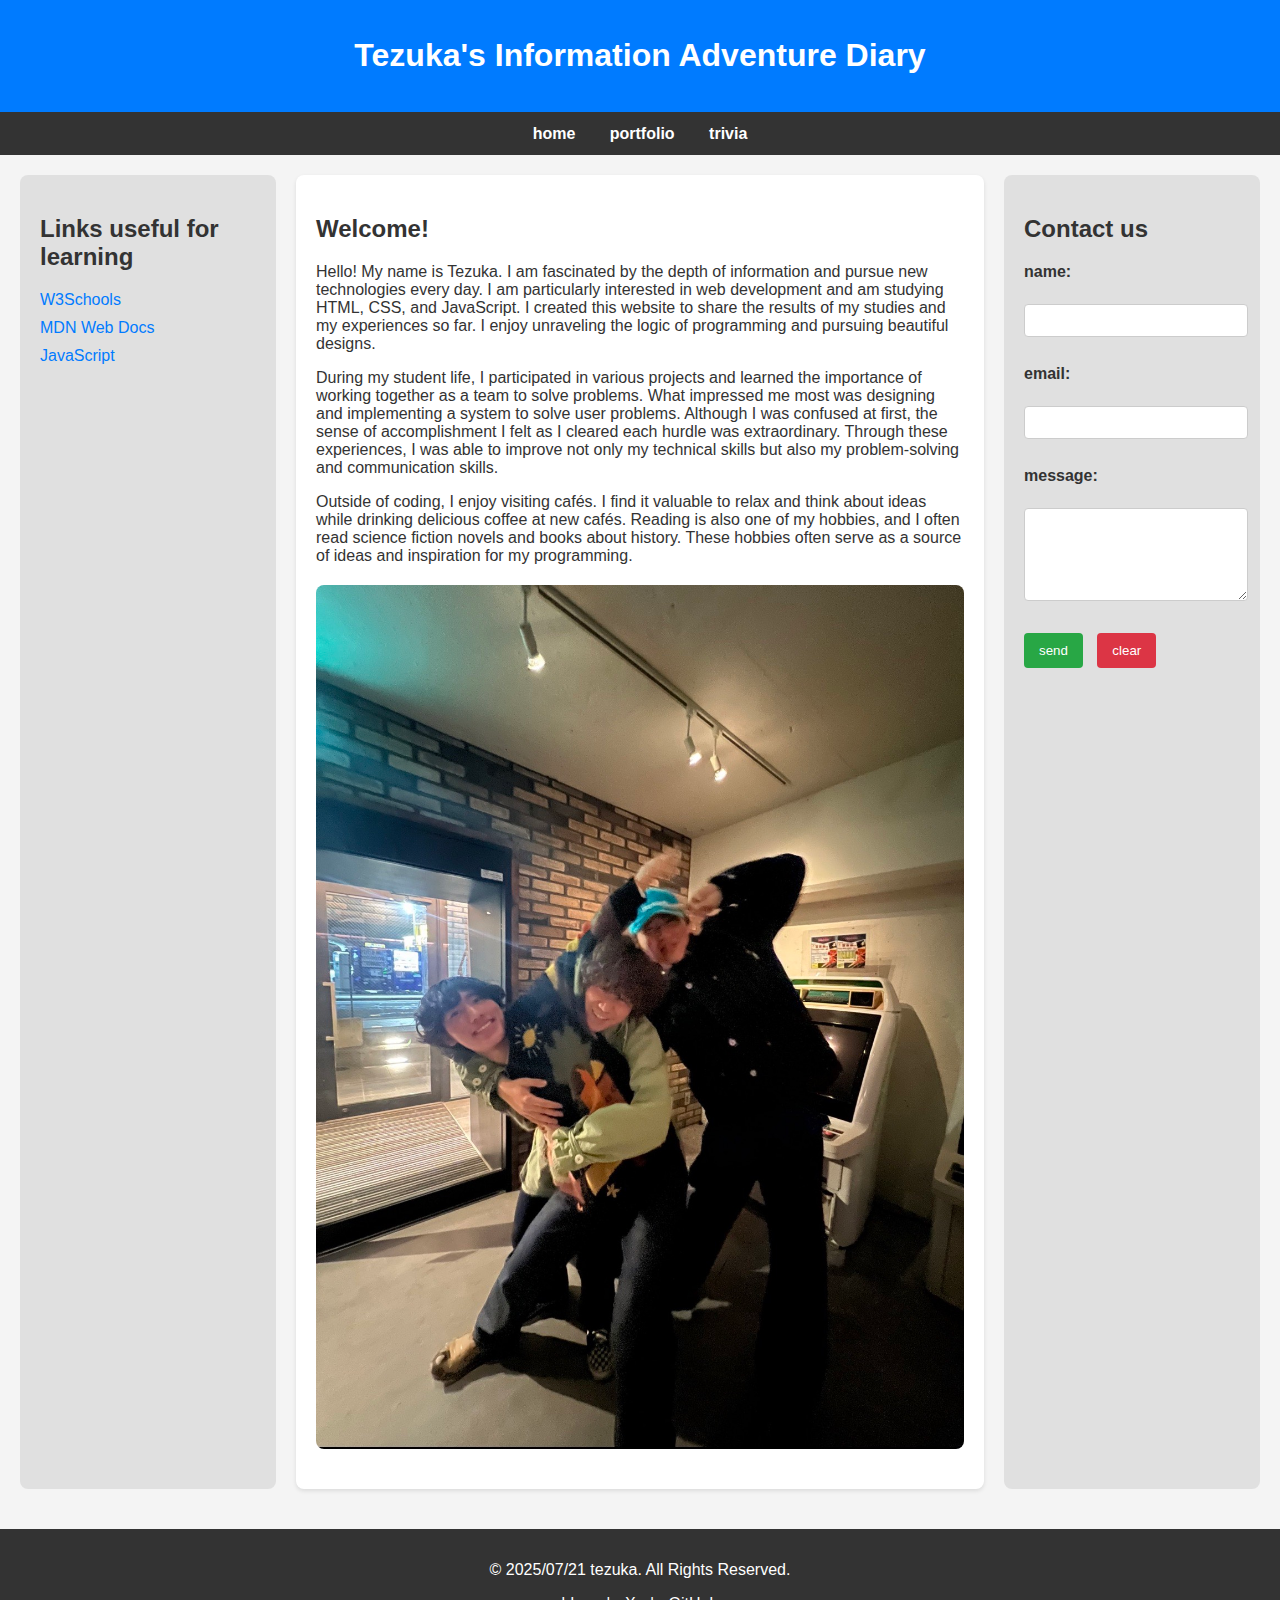
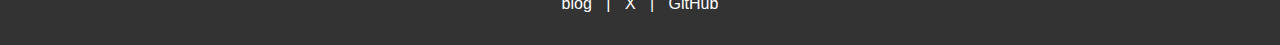
<file: index.html>
<!DOCTYPE html>
<html lang="ja">
<head>
    <meta charset="UTF-8">
    <meta name="viewport" content="width=device-width, initial-scale=1.0">
    <title>Tezuka's Information Adventure Diary - Home</title>
    <link rel="stylesheet" href="style.css">
</head>
<body>
    <header>
        <h1>Tezuka's Information Adventure Diary</h1>
    </header>

    <nav class="menu-bar">
        <ul>
            <li><a href="index.html">home</a></li>
            <li><a href="portfolio.html">portfolio</a></li>
            <li><a href="trivia.html">trivia</a></li>
        </ul>
    </nav>

    <div class="container">
        <aside class="left-sidebar">
            <h2>Links useful for learning</h2>
            <ul>
                <li><a href="https://www.w3schools.com/" target="_blank">W3Schools</a></li>
                <li><a href="https://developer.mozilla.org/ja/" target="_blank">MDN Web Docs</a></li>
                <li><a href="https://ja.javascript.info/" target="_blank">JavaScript</a></li>
            </ul>
        </aside>

        <main class="content">
            <h2>Welcome!</h2>
            <p>Hello! My name is Tezuka. I am fascinated by the depth of information and pursue new technologies every day. I am particularly interested in web development and am studying HTML, CSS, and JavaScript. I created this website to share the results of my studies and my experiences so far. I enjoy unraveling the logic of programming and pursuing beautiful designs.</p>
            <p>During my student life, I participated in various projects and learned the importance of working together as a team to solve problems. What impressed me most was designing and implementing a system to solve user problems. Although I was confused at first, the sense of accomplishment I felt as I cleared each hurdle was extraordinary. Through these experiences, I was able to improve not only my technical skills but also my problem-solving and communication skills.</p>
            <p>Outside of coding, I enjoy visiting cafés. I find it valuable to relax and think about ideas while drinking delicious coffee at new cafés. Reading is also one of my hobbies, and I often read science fiction novels and books about history. These hobbies often serve as a source of ideas and inspiration for my programming.</p>
            <img src="S__57909308.jpg" alt="myimage photo">
        </main>

        <aside class="right-sidebar">
            <h2>Contact us</h2>
            <form>
                <label for="name">name:</label><br>
                <input type="text" id="name" name="name" required><br><br>
                <label for="email">email:</label><br>
                <input type="email" id="email" name="email" required><br><br>
                <label for="message">message:</label><br>
                <textarea id="message" name="message" rows="5" required></textarea><br><br>
                <button type="submit">send</button>
                <button type="reset">clear</button>
            </form>
        </aside>
    </div>

    <footer>
        <p>&copy; 2025/07/21 tezuka. All Rights Reserved.</p>
        <p>
            <a href="#" target="_blank">blog</a> |
            <a href="#" target="_blank">X</a> |
            <a href="#" target="_blank">GitHub</a>
        </p>
    </footer>
</body>
</html>
</file>
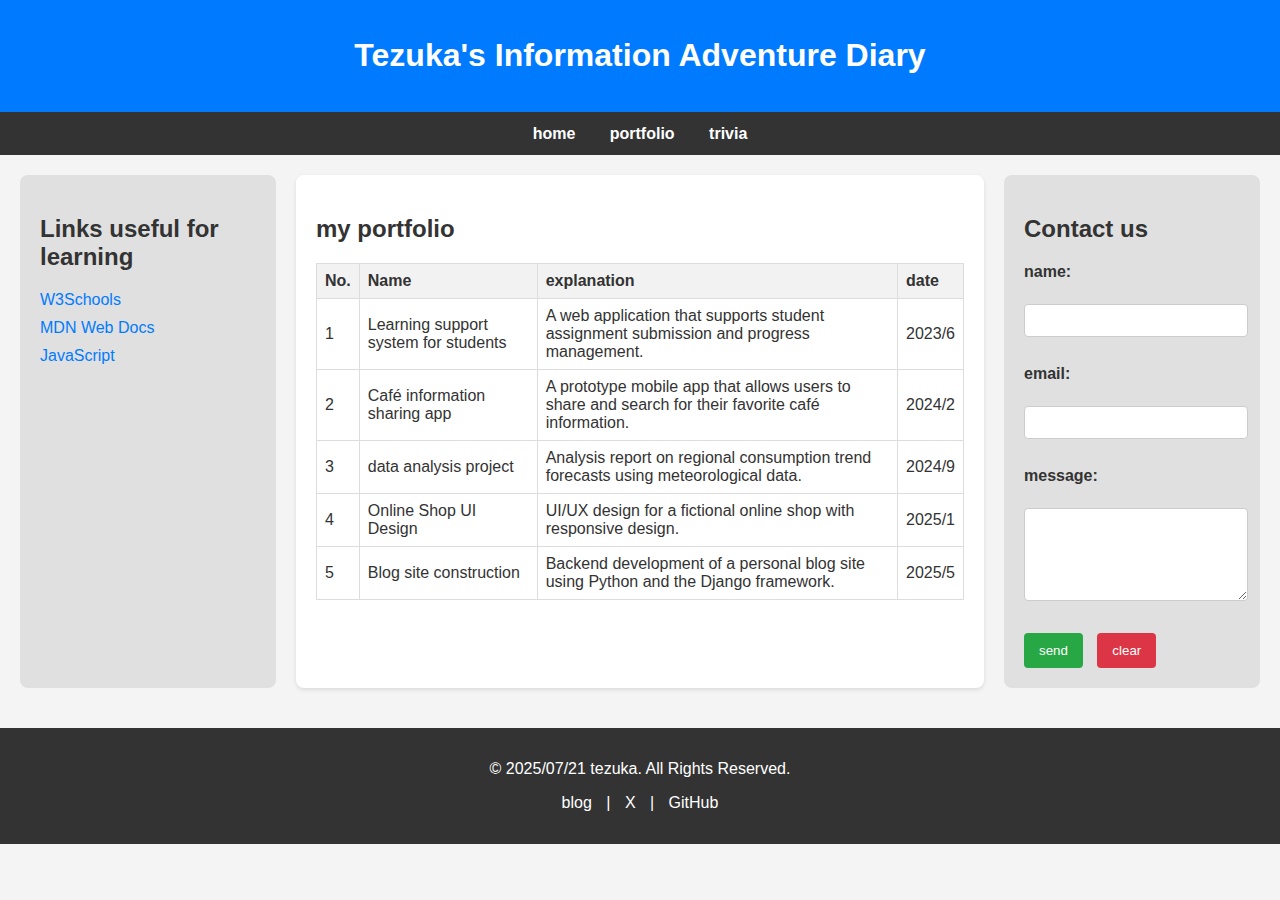
<file: portfolio.html>
<!DOCTYPE html>
<html lang="ja">
<head>
    <meta charset="UTF-8">
    <meta name="viewport" content="width=device-width, initial-scale=1.0">
    <title>Tezuka's Information Adventure Diary - trivia</title>
    <link rel="stylesheet" href="style.css">
</head>
<body>
    <header>
        <h1>Tezuka's Information Adventure Diary</h1>
    </header>

    <nav class="menu-bar">
        <ul>
            <li><a href="index.html">home</a></li>
            <li><a href="portfolio.html">portfolio</a></li>
            <li><a href="trivia.html">trivia</a></li>
        </ul>
    </nav>

    <div class="container">
        <aside class="left-sidebar">
            <h2>Links useful for learning</h2>
            <ul>
                <li><a href="https://www.w3schools.com/" target="_blank">W3Schools</a></li>
                <li><a href="https://developer.mozilla.org/ja/" target="_blank">MDN Web Docs</a></li>
                <li><a href="https://ja.javascript.info/" target="_blank">JavaScript</a></li>
            </ul>
        </aside>

        <main class="content">
            <h2>my portfolio</h2>
            <table>
                <thead>
                    <tr>
                        <th>No.</th>
                        <th>Name</th>
                        <th>explanation</th>
                        <th>date</th>
                    </tr>
                </thead>
                <tbody>
                    <tr>
                        <td>1</td>
                        <td>Learning support system for students</td>
                        <td>A web application that supports student assignment submission and progress management.</td>
                        <td>2023/6</td>
                    </tr>
                    <tr>
                        <td>2</td>
                        <td>Café information sharing app</td>
                        <td>A prototype mobile app that allows users to share and search for their favorite café information.</td>
                        <td>2024/2</td>
                    </tr>
                    <tr>
                        <td>3</td>
                        <td>data analysis project</td>
                        <td>Analysis report on regional consumption trend forecasts using meteorological data.</td>
                        <td>2024/9</td>
                    </tr>
                    <tr>
                        <td>4</td>
                        <td>Online Shop UI Design</td>
                        <td>UI/UX design for a fictional online shop with responsive design.</td>
                        <td>2025/1</td>
                    </tr>
                    <tr>
                        <td>5</td>
                        <td>Blog site construction</td>
                        <td>Backend development of a personal blog site using Python and the Django framework.</td>
                        <td>2025/5</td>
                    </tr>
                </tbody>
            </table>
        </main>

        <aside class="right-sidebar">
            <h2>Contact us</h2>
            <form>
                <label for="name">name:</label><br>
                <input type="text" id="name" name="name" required><br><br>
                <label for="email">email:</label><br>
                <input type="email" id="email" name="email" required><br><br>
                <label for="message">message:</label><br>
                <textarea id="message" name="message" rows="5" required></textarea><br><br>
                <button type="submit">send</button>
                <button type="reset">clear</button>
            </form>
        </aside>
    </div>

    <footer>
        <p>&copy; 2025/07/21 tezuka. All Rights Reserved.</p>
        <p>
            <a href="#" target="_blank">blog</a> |
            <a href="#" target="_blank">X</a> |
            <a href="#" target="_blank">GitHub</a>
        </p>
    </footer>
</body>
</html>
</file>
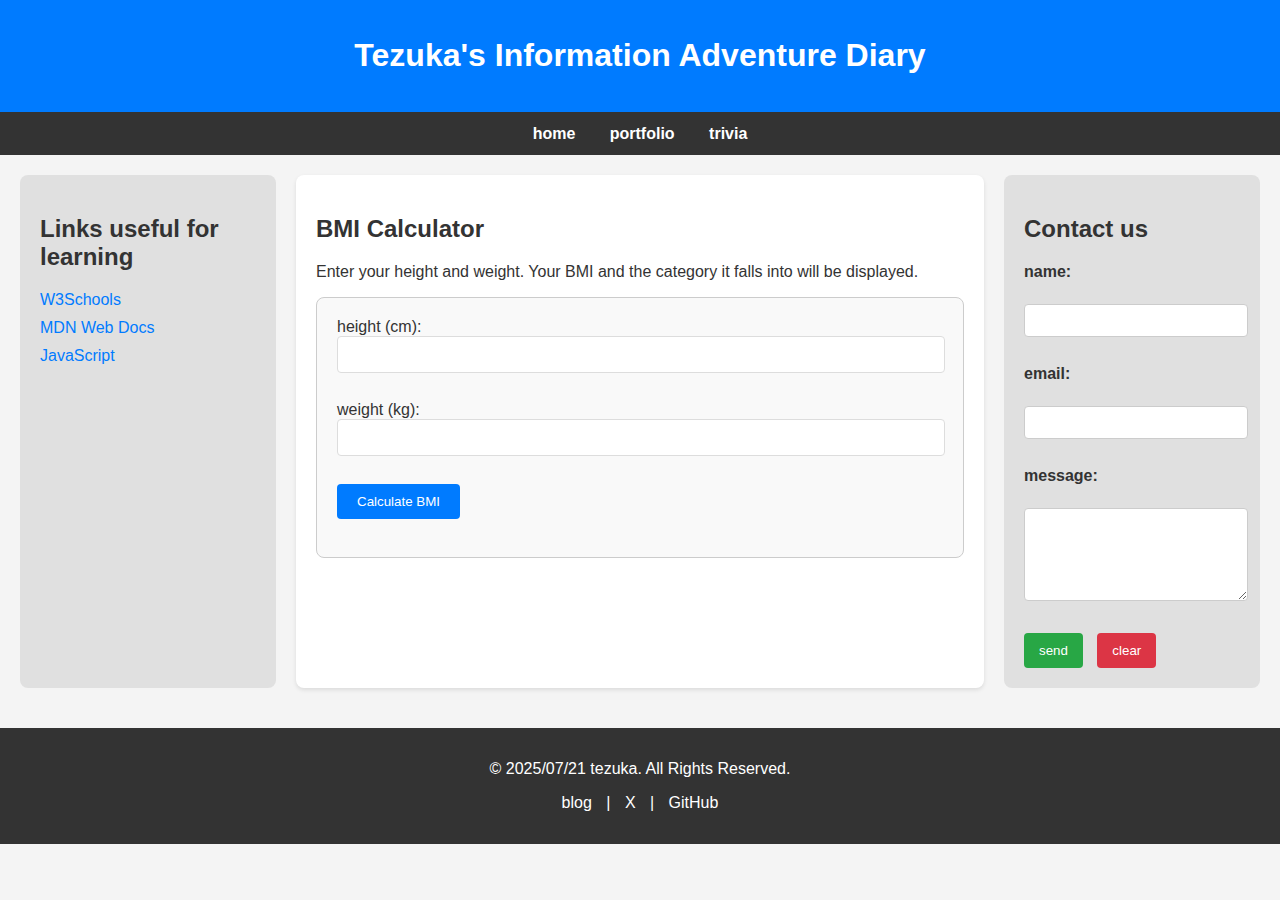
<file: trivia.html>
<!DOCTYPE html>
<html lang="ja">
<head>
    <meta charset="UTF-8">
    <meta name="viewport" content="width=device-width, initial-scale=1.0">
    <title>Tezuka's Information Adventure Diary-trivia</title>
    <link rel="stylesheet" href="style.css">
</head>
<body>
    <header>
        <h1>Tezuka's Information Adventure Diary</h1>
    </header>

    <nav class="menu-bar">
        <ul>
            <li><a href="index.html">home</a></li>
            <li><a href="portfolio.html">portfolio</a></li>
            <li><a href="trivia.html">trivia</a></li>
        </ul>
    </nav>

    <div class="container">
        <aside class="left-sidebar">
            <h2>Links useful for learning</h2>
            <ul>
                <li><a href="https://www.w3schools.com/" target="_blank">W3Schools</a></li>
                <li><a href="https://developer.mozilla.org/ja/" target="_blank">MDN Web Docs</a></li>
                <li><a href="https://ja.javascript.info/" target="_blank">JavaScript</a></li>
            </ul>
        </aside>

        <main class="content">
            <h2>BMI Calculator</h2>
            <p>Enter your height and weight. Your BMI and the category it falls into will be displayed.</p>
            <div class="bmi-calculator">
                <label for="height">height (cm):</label><br>
                <input type="number" id="height" name="height" min="1" required><br><br>
                <label for="weight">weight (kg):</label><br>
                <input type="number" id="weight" name="weight" min="1" required><br><br>
                <button onclick="calculateBMI()">Calculate BMI</button>
                <p id="bmiResult"></p>
                <p id="bmiCategory"></p>
            </div>
        </main>

        <aside class="right-sidebar">
            <h2>Contact us</h2>
            <form>
                <label for="name">name:</label><br>
                <input type="text" id="name" name="name" required><br><br>
                <label for="email">email:</label><br>
                <input type="email" id="email" name="email" required><br><br>
                <label for="message">message:</label><br>
                <textarea id="message" name="message" rows="5" required></textarea><br><br>
                <button type="submit">send</button>
                <button type="reset">clear</button>
            </form>
        </aside>
    </div>

    <footer>
        <p>&copy; 2025/07/21 tezuka. All Rights Reserved.</p>
        <p>
            <a href="#" target="_blank">blog</a> |
            <a href="#" target="_blank">X</a> |
            <a href="#" target="_blank">GitHub</a>
        </p>
    </footer>

    <script src="script.js"></script>
</body>
</html>
</file>
<file: style.css>
body {
    font-family: Arial, sans-serif;
    margin: 0;
    padding: 0;
    background-color: #f4f4f4;
    color: #333;
}

header {
    background-color: #007bff; /* ヘッダーの背景色 */
    color: white;
    padding: 1rem 0;
    text-align: center;
}

.menu-bar {
    background-color: #333; /* メニューバーの背景色 */
    padding: 0.8rem 0;
}

.menu-bar ul {
    list-style: none;
    padding: 0;
    margin: 0;
    text-align: center;
}

.menu-bar ul li {
    display: inline;
    margin: 0 15px;
}

.menu-bar ul li a {
    color: white;
    text-decoration: none;
    font-weight: bold;
}

.container {
    display: flex;
    justify-content: space-between;
    padding: 20px;
}

.left-sidebar {
    flex: 1;
    background-color: #e0e0e0; /* 左サイドバーの背景色 */
    padding: 20px;
    margin-right: 20px;
    border-radius: 8px;
}

.left-sidebar ul {
    list-style: none;
    padding: 0;
}

.left-sidebar ul li {
    margin-bottom: 10px;
}

.left-sidebar ul li a {
    color: #007bff;
    text-decoration: none;
}

.content {
    flex: 3;
    background-color: #ffffff; /* コンテンツの背景色 */
    padding: 20px;
    border-radius: 8px;
    box-shadow: 0 2px 4px rgba(0, 0, 0, 0.1);
}

.content img {
    max-width: 100%;
    height: auto;
    display: block;
    margin: 20px auto;
    border-radius: 8px;
}

.right-sidebar {
    flex: 1;
    background-color: #e0e0e0; /* 右サイドバーの背景色 */
    padding: 20px;
    margin-left: 20px;
    border-radius: 8px;
}

.right-sidebar form label {
    display: block;
    margin-bottom: 5px;
    font-weight: bold;
}

.right-sidebar form input[type="text"],
.right-sidebar form input[type="email"],
.right-sidebar form textarea {
    width: calc(100% - 10px);
    padding: 8px;
    margin-bottom: 10px;
    border: 1px solid #ccc;
    border-radius: 4px;
}

.right-sidebar form button {
    background-color: #28a745; /* 送信ボタンの背景色 */
    color: white;
    padding: 10px 15px;
    border: none;
    border-radius: 4px;
    cursor: pointer;
    margin-right: 10px;
}

.right-sidebar form button[type="reset"] {
    background-color: #dc3545; /* クリアボタンの背景色 */
}

footer {
    background-color: #333; /* フッターの背景色 */
    color: white;
    text-align: center;
    padding: 1rem 0;
    margin-top: 20px;
}

footer a {
    color: white;
    text-decoration: none;
    margin: 0 10px;
}

/* Portfolio Page Specific Styles */
table {
    width: 100%;
    border-collapse: collapse;
    margin-top: 20px;
}

th, td {
    border: 1px solid #ddd;
    padding: 8px;
    text-align: left;
}

th {
    background-color: #f2f2f2;
}

/* Trivia Page Specific Styles */
.bmi-calculator {
    padding: 20px;
    border: 1px solid #ccc;
    border-radius: 8px;
    background-color: #f9f9f9;
}

.bmi-calculator input {
    width: calc(100% - 20px);
    padding: 10px;
    margin-bottom: 10px;
    border: 1px solid #ddd;
    border-radius: 4px;
}

.bmi-calculator button {
    background-color: #007bff;
    color: white;
    padding: 10px 20px;
    border: none;
    border-radius: 4px;
    cursor: pointer;
}

#bmiResult, #bmiCategory {
    margin-top: 15px;
    font-size: 1.1em;
    font-weight: bold;
}
</file>
